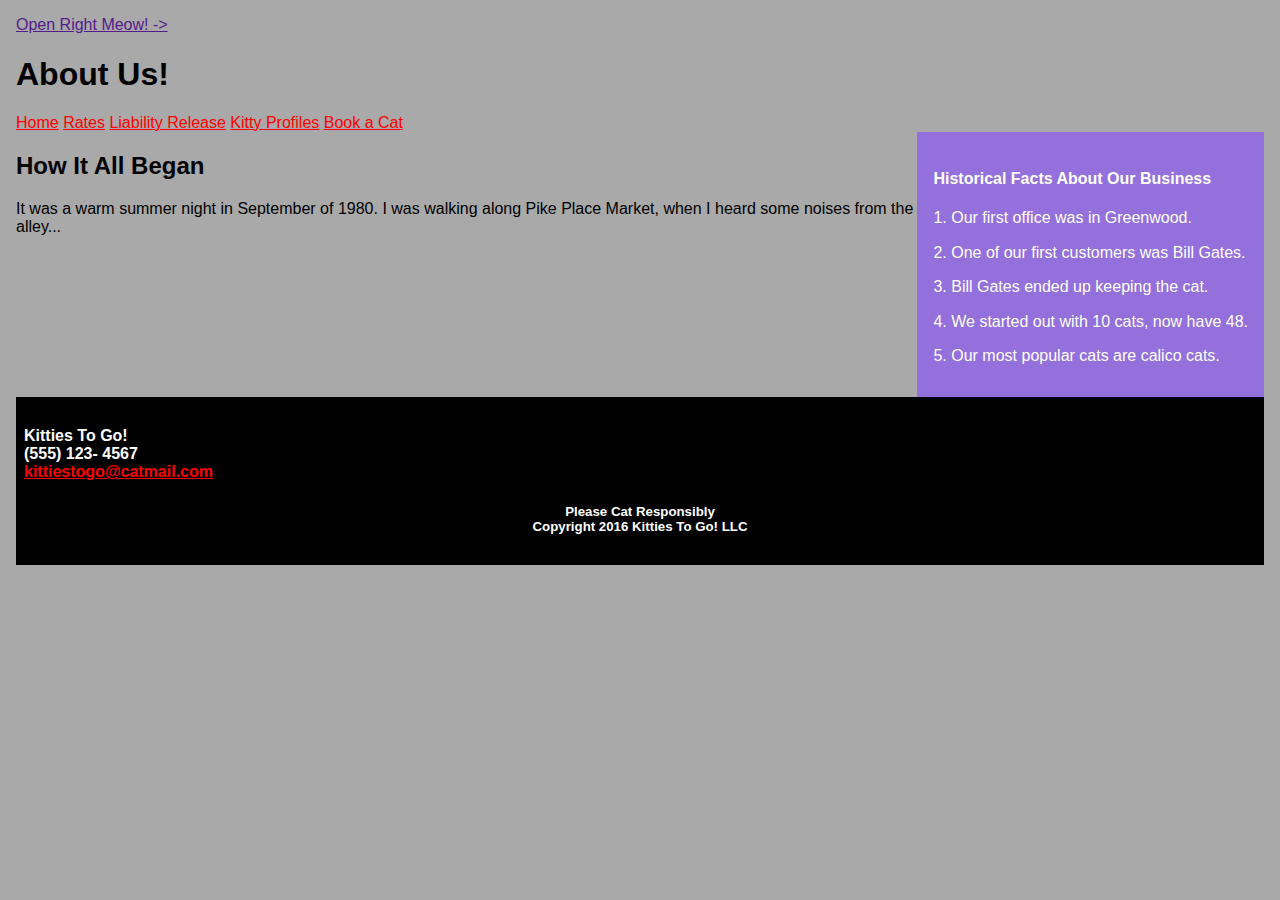
<file: about.html>
<!DOCTYPE html>
<html lang="en">
  <head>
    <title>About Kitties to Go</title>
    <meta charset="utf-8">
    <link rel="stylesheet" type="text/css" href="stylesheets/normalize.css">
    <link rel="stylesheet" type="text/css" href="stylesheets/extendedstylesheet.css">
  </head>
  
  <body>
    <header>
      <a class="book-now" href=""> Open Right Meow! -></a>
      <h1>About Us!</h1>
    </header>
    
    <nav>
      <a class="purple" href="https://lucyenol24.github.io/mockup-practice/index">Home</a>
      <a class= "purple" href="https://lucyenol24.github.io/mockup-practice/rates">Rates</a>
      <a class= "purple" href="https://lucyenol24.github.io/mockup-practice/liability">Liability Release</a>
      <a class= "purple" href="https://lucyenol24.github.io/mockup-practice/kittyprofiles">Kitty Profiles</a>
      <a class= "purple" href="https://lucyenol24.github.io/mockup-practice/book">Book a Cat</a>
    </nav>
    
    <aside>
      <h4>Historical Facts About Our Business</h4>
        <p>1. Our first office was in Greenwood.</p>
        <p>2. One of our first customers was Bill Gates.</p>
        <p>3. Bill Gates ended up keeping the cat.</p>
        <p>4. We started out with 10 cats, now have 48.</p>
        <p>5. Our most popular cats are calico cats.</p>
    </aside>

    <main>
      <article>
        <h2>How It All Began</h2>
          <p>It was a warm summer night in September of 1980. I was walking along Pike Place Market, when I heard some noises from the alley...</p>
      </article>
   
    <footer>
      <h4>Kitties To Go!<br>
        (555) 123- 4567<br>
      <a href="mailto:kittiestogo@catmail.com">kittiestogo@catmail.com</a> 
      </h4>
        
      <h5>Please Cat Responsibly<br>
        Copyright 2016 Kitties To Go! LLC
      </h5>
    </footer>
      
    </main>
    
  
  </body>
</html>
</file>
<file: stylesheets/extendedstylesheet.css>
a:link {
  color: red;
}

body {
  background-color: darkgray;
  padding: 1rem;
}

.purple {
  color: purple;
}

aside {
  float: right;
  background-color: mediumpurple;
  color: white;
  padding: 1rem;
}

h5 {
  text-align: center;
}

footer {
  background-color: black;
  padding: 0.5rem;
  clear: both;
  color: white; 
}
</file>
